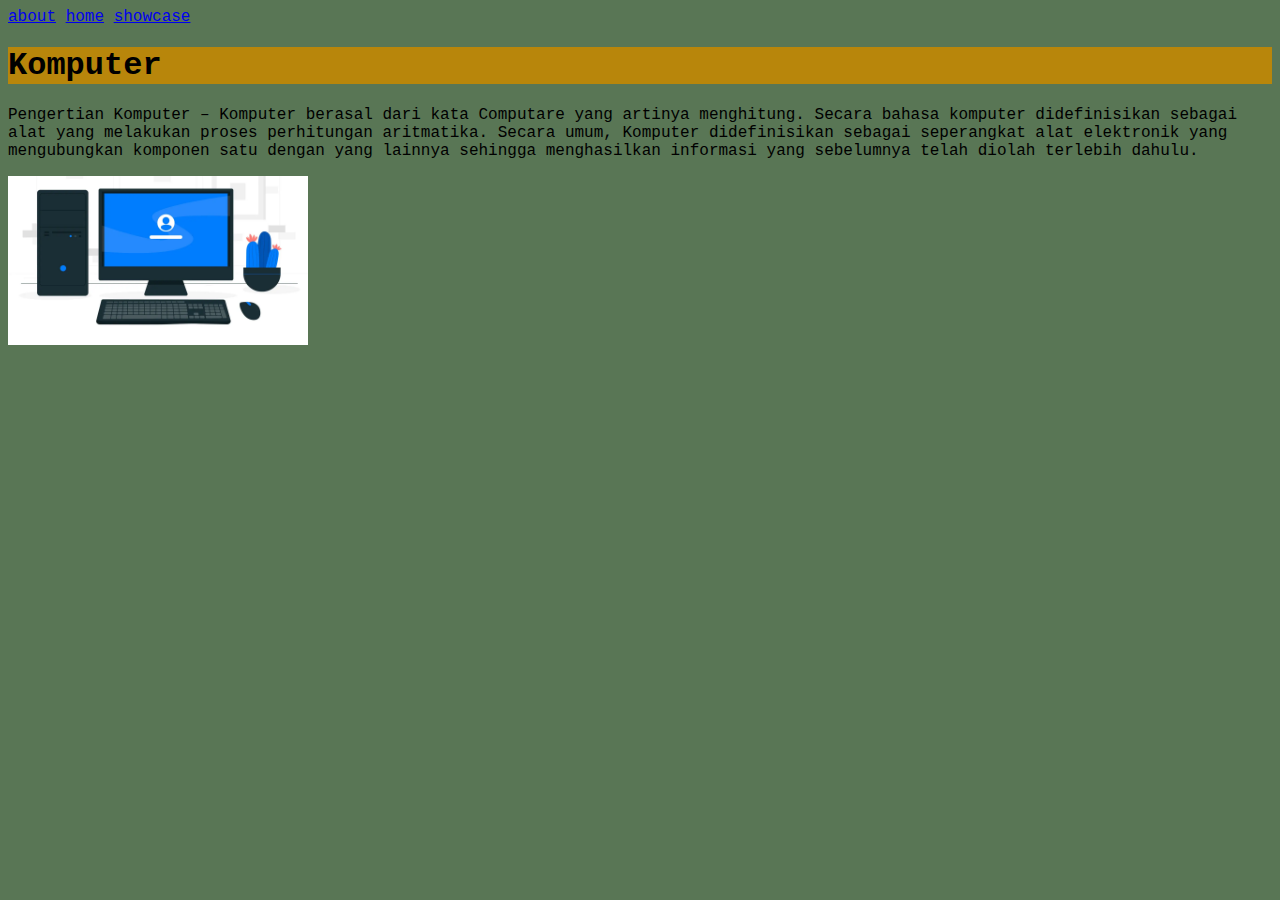
<file: index.html>
<html>
    <head>
        <!-- cara menghubungkan html kita di css -->
        <link rel='stylesheet' href="main.css">
        <!-- cara menghubungkan html kita di css -->
    </head>
    <body>
<header>
    <nav>
        
        <a href="about.html">about</a>
        <a href="index.html">home</a>
        <a href="showcase.html">showcase</a>
      
</header>
<h1>Komputer</h1>
<main>
    <p>
        Pengertian Komputer – Komputer berasal dari kata Computare yang artinya menghitung. Secara
bahasa komputer didefinisikan sebagai alat yang melakukan proses perhitungan aritmatika. Secara
umum, Komputer didefinisikan sebagai seperangkat alat elektronik yang mengubungkan komponen
satu dengan yang lainnya sehingga menghasilkan informasi yang sebelumnya telah diolah terlebih
dahulu.
    </p>
</main>
<img src="komputer.webp"
alt="komputer"width="300px">
    </body>
</html>
</file>
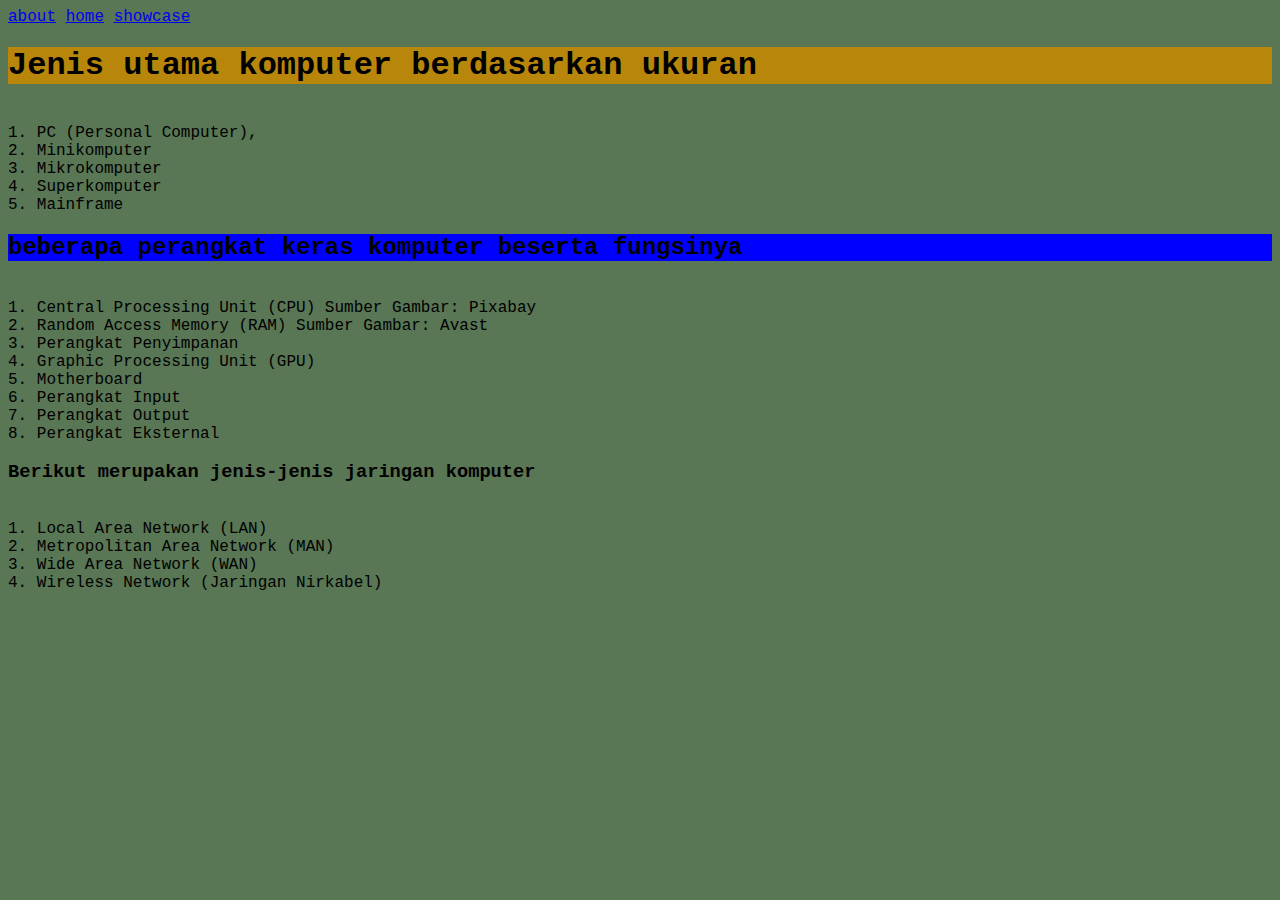
<file: about.html>
<html>
    <link rel='stylesheet' href="main.css">
    <body>
        <nav>
            <a href="about.html">about</a>
            <a href="index.html">home</a>
            <a href="showcase.html">showcase</a>
           
         </nav>
        <header>
        <h1>Jenis utama komputer berdasarkan ukuran</h1>
            <br>1. PC (Personal Computer),
            <br>2. Minikomputer
            <br>3. Mikrokomputer
            <br>4. Superkomputer
            <br>5. Mainframe
        <h2> beberapa perangkat keras komputer beserta fungsinya</h2>
            <br>1. Central Processing Unit (CPU) Sumber Gambar: Pixabay
            <br>2. Random Access Memory (RAM) Sumber Gambar: Avast
            <br>3. Perangkat Penyimpanan
            <br>4. Graphic Processing Unit (GPU)
            <br>5. Motherboard
            <br>6. Perangkat Input
            <br>7. Perangkat Output
            <br>8. Perangkat Eksternal
        <h3> Berikut merupakan jenis-jenis jaringan komputer</h3>
             <br>1. Local Area Network (LAN)
             <br>2. Metropolitan Area Network (MAN)
             <br>3. Wide Area Network (WAN)
             <br>4. Wireless Network (Jaringan Nirkabel)

        </header>
    </body>
</html>
</file>
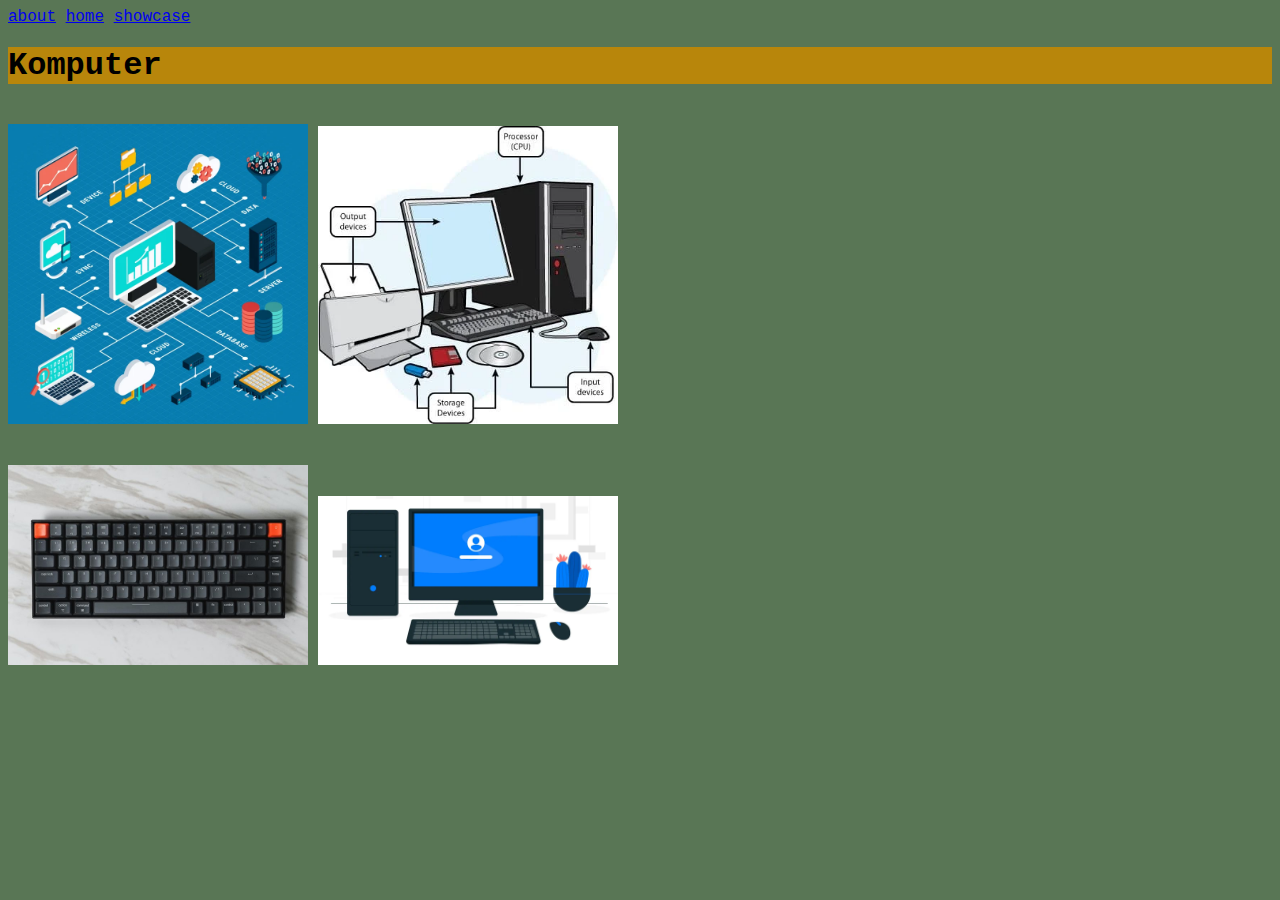
<file: showcase.html>
<body>
    <link rel='stylesheet' href="main.css">
    <header>
        <nav>
        <a href="about.html">about</a>
        <a href="index.html">home</a>
        <a href="showcase.html">showcase</a>

        </nav>
        <main>
            <h1>Komputer</h1>
        </main>

    <br>
    <img src="Jaringan.webp"alt="a" width="300px">
    <img src="Rangka.webp"alt="d" width="300px">
    <br>
    <br>
    <br>
    <img src="Keyboard.jpg"alt="b" width="300px">
    <img src="komputer.webp"alt="c" width="300px">
    <br>
    <br>
    <br>
    
    </header>
</body>
</file>
<file: main.css>
/* semua atau seluruh jenis huruf berubah */
* {
    font-family: 'Courier New', Courier, monospace;
}
 /* baground warna */
body{
    background-color: #597655;
}
/* judul besar */
h1{background-color: darkgoldenrod;
}
h2{background-color: blue;
}
div {
    background-color: blue;
    color: white;
  }
  .kotak{
    width: ;
  }
</file>
